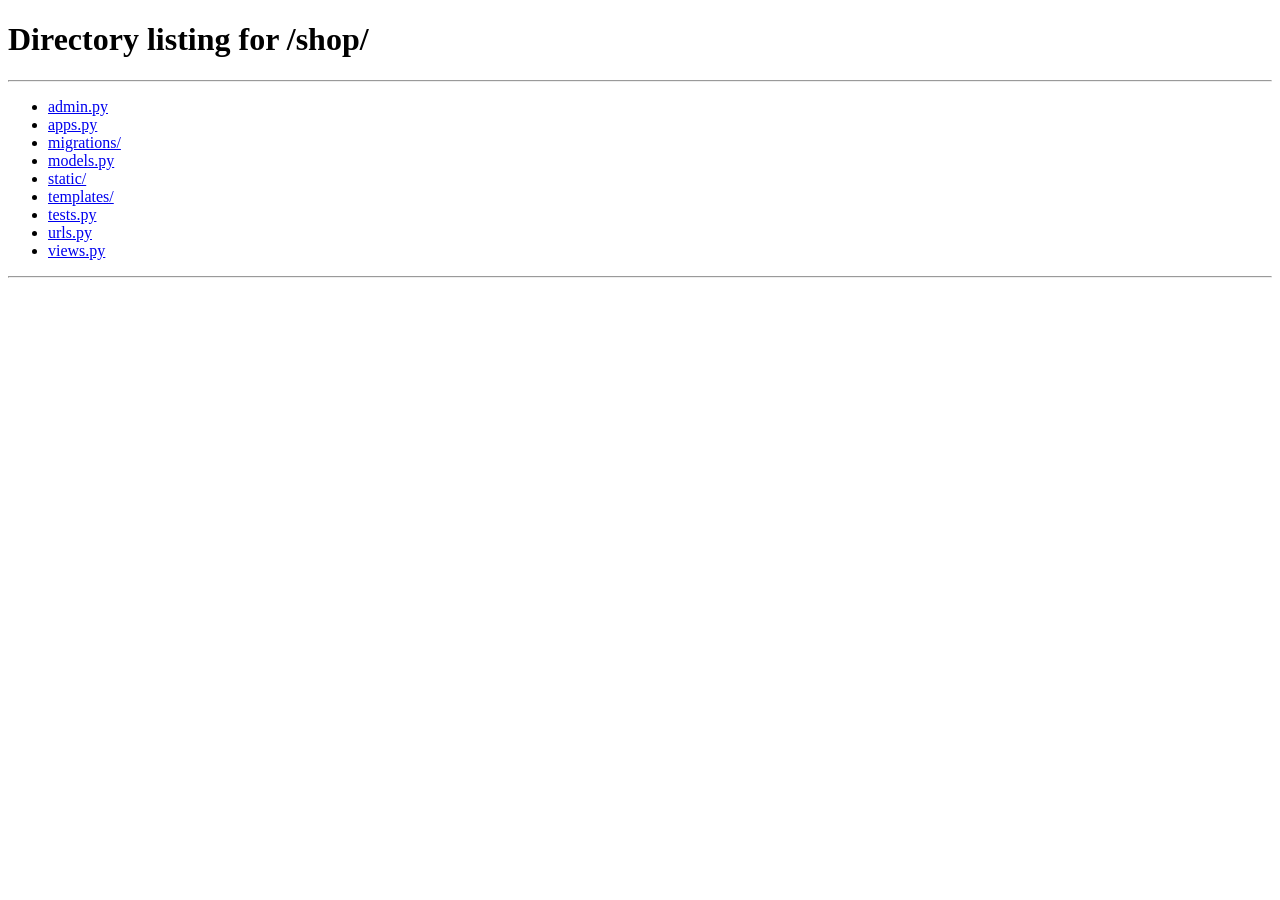
<file: MyAwesomeCart/templates/index.html>
<!doctype html>
<html lang="en">
  <head>
      <script>window.location = "/shop";</script>
    <!-- Required meta tags -->
    <meta charset="utf-8">
    <meta name="viewport" content="width=device-width, initial-scale=1, shrink-to-fit=no">

    <!-- Bootstrap CSS -->
    <link rel="stylesheet" href="https://stackpath.bootstrapcdn.com/bootstrap/4.3.1/css/bootstrap.min.css" integrity="sha384-ggOyR0iXCbMQv3Xipma34MD+dH/1fQ784/j6cY/iJTQUOhcWr7x9JvoRxT2MZw1T" crossorigin="anonymous">

    <title>Welcome to My Awesome Cart</title>
  </head>
  <body>
   <div class="jumbotron">
  <h1 class="display-4">Welcome to My Awesome Cart</h1>
  <p class="lead">This is a simple hero unit, a simple jumbotron-style component for calling extra attention to featured content or information.</p>
  <hr class="my-4">
  <p>It uses utility classes for typography and spacing to space content out within the larger container.</p>
  <a class="btn btn-primary btn-lg" href="/shop" role="button">Go To Shop</a>
  <a class="btn btn-primary btn-lg" href="/blog" role="button">Go To Blog</a>
</div>

    <!-- Optional JavaScript -->
    <!-- jQuery first, then Popper.js, then Bootstrap JS -->
    <script src="https://code.jquery.com/jquery-3.3.1.slim.min.js" integrity="sha384-q8i/X+965DzO0rT7abK41JStQIAqVgRVzpbzo5smXKp4YfRvH+8abtTE1Pi6jizo" crossorigin="anonymous"></script>
    <script src="https://cdnjs.cloudflare.com/ajax/libs/popper.js/1.14.7/umd/popper.min.js" integrity="sha384-UO2eT0CpHqdSJQ6hJty5KVphtPhzWj9WO1clHTMGa3JDZwrnQq4sF86dIHNDz0W1" crossorigin="anonymous"></script>
    <script src="https://stackpath.bootstrapcdn.com/bootstrap/4.3.1/js/bootstrap.min.js" integrity="sha384-JjSmVgyd0p3pXB1rRibZUAYoIIy6OrQ6VrjIEaFf/nJGzIxFDsf4x0xIM+B07jRM" crossorigin="anonymous"></script>
  </body>
</html>
</file>
